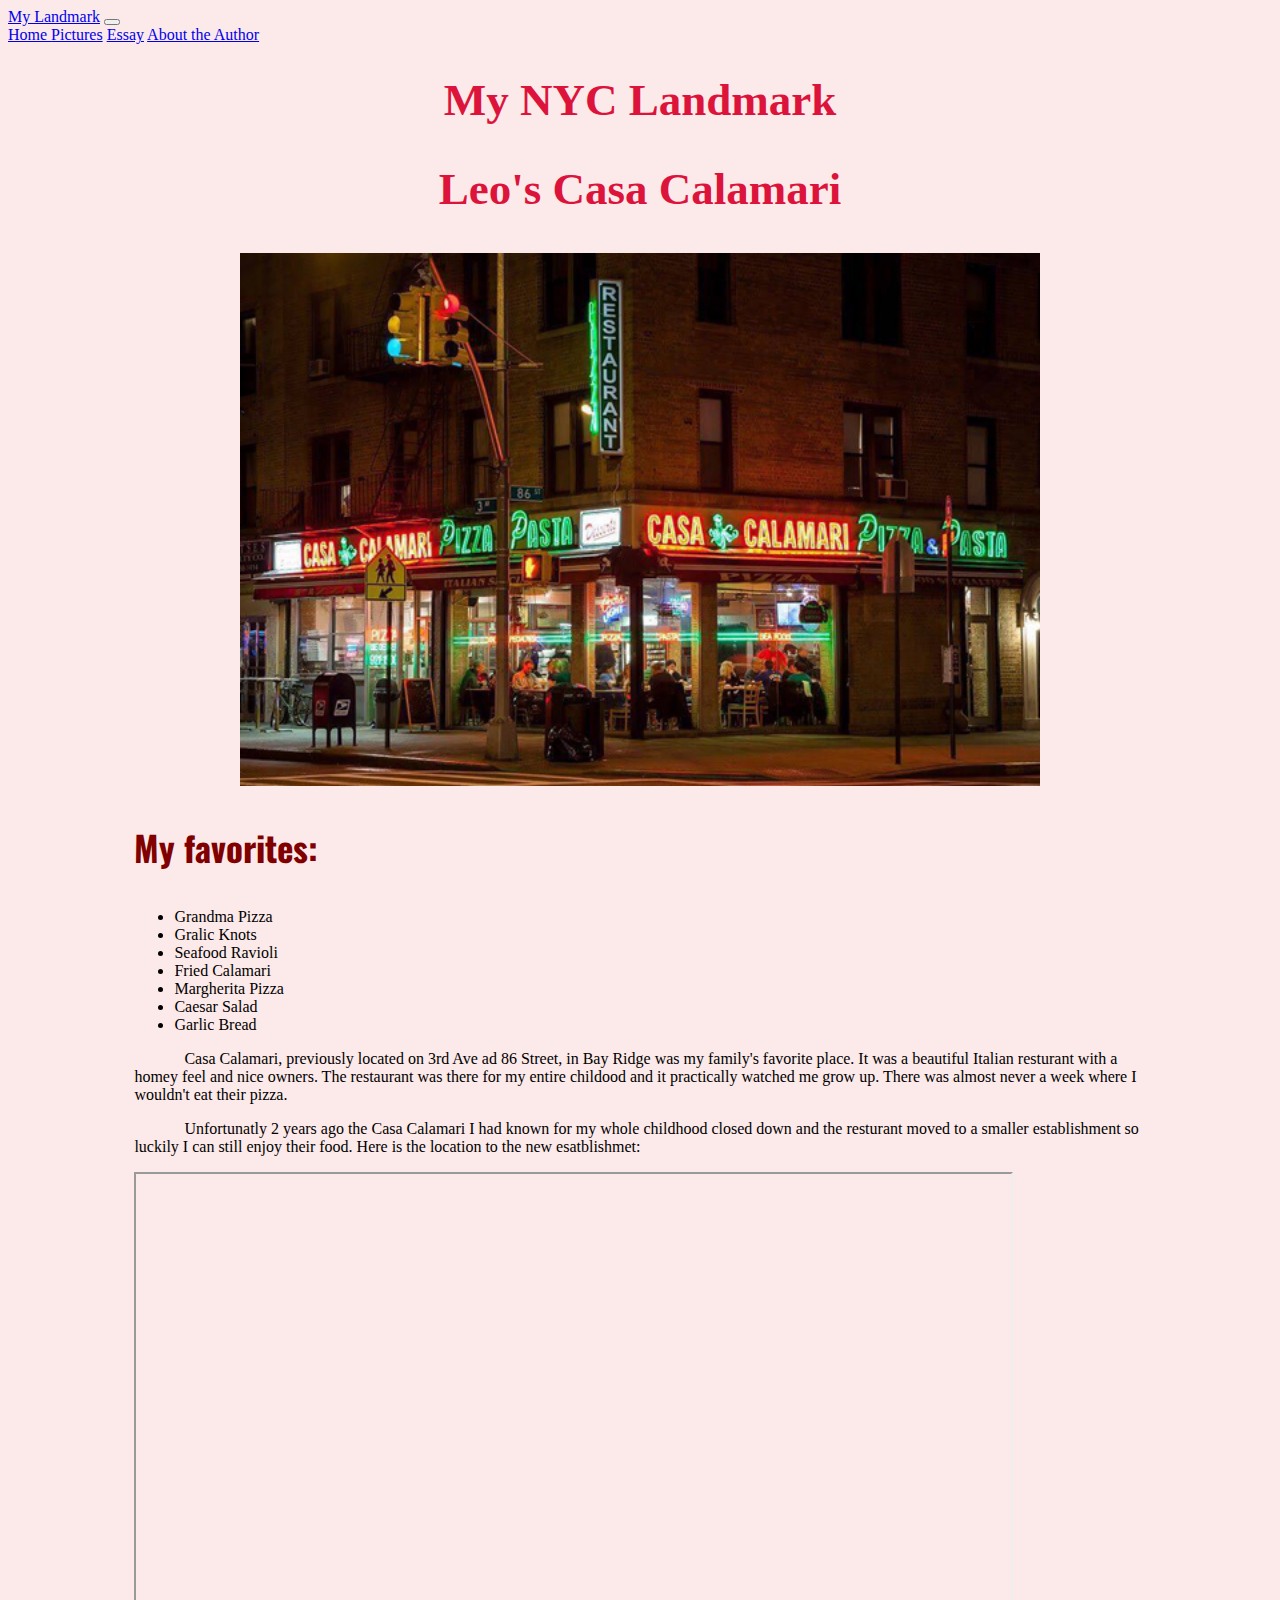
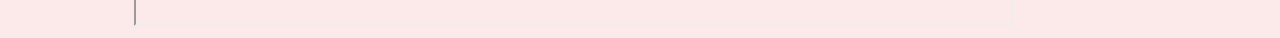
<file: homepage/index.html>
<!DOCTYPE html>

<html lang="en">
    <head>
        <link rel="stylesheet" href="https://cdn.jsdelivr.net/npm/bootstrap@4.5.3/dist/css/bootstrap.min.css" integrity="sha384-TX8t27EcRE3e/ihU7zmQxVncDAy5uIKz4rEkgIXeMed4M0jlfIDPvg6uqKI2xXr2" crossorigin="anonymous">
        <script src="https://code.jquery.com/jquery-3.5.1.slim.min.js" integrity="sha384-DfXdz2htPH0lsSSs5nCTpuj/zy4C+OGpamoFVy38MVBnE+IbbVYUew+OrCXaRkfj" crossorigin="anonymous"></script>
        <script src="https://cdn.jsdelivr.net/npm/bootstrap@4.5.3/dist/js/bootstrap.bundle.min.js" integrity="sha384-ho+j7jyWK8fNQe+A12Hb8AhRq26LrZ/JpcUGGOn+Y7RsweNrtN/tE3MoK7ZeZDyx" crossorigin="anonymous"></script>
        <link href="styles.css" rel="stylesheet">
        <link rel="preconnect" href="https://fonts.gstatic.com">
        <link href="https://fonts.googleapis.com/css2?family=Oswald&display=swap" rel="stylesheet">
        <title>My Webpage</title>
    </head>
    <body>
       <nav class="navbar navbar-expand-lg navbar-light bg-light">
  <a class="navbar-brand" href="#">My Landmark</a>
  <button class="navbar-toggler" type="button" data-toggle="collapse" data-target="#navbarNavAltMarkup" aria-controls="navbarNavAltMarkup" aria-expanded="false" aria-label="Toggle navigation">
    <span class="navbar-toggler-icon"></span>
  </button>
  <div class="collapse navbar-collapse" id="navbarNavAltMarkup">
    <div class="navbar-nav">
      <a class="nav-link active" href="index.html">Home </a>
      <a class="nav-link" href="pictures.html">Pictures</a>
      <a class="nav-link" href="essay.html">Essay</a>
      <a class="nav-link" href="about.html">About the Author</a>
    </div>
  </div>
</nav>
      <h1>My NYC Landmark</h1>

         <div class="container">
           <h2>Leo's Casa Calamari</h2>
    <div class="row mb-4">
    <div class="col">
      <img id="leos" src="leos.jpg">
    </div>
    <div class="col">
      <h3 id = "my">My favorites:</h3>
            <ul>
                <li>Grandma Pizza</li>
                <li>Gralic Knots</li>
                <li>Seafood Ravioli</li>
                <li>Fried Calamari</li>
                <li>Margherita Pizza</li>
                <li>Caesar Salad</li>
                <li>Garlic Bread</li>
            </ul>
            <p id ="essay">Casa Calamari, previously located on 3rd Ave ad 86 Street, in Bay Ridge was my family's favorite place. It was a beautiful Italian resturant with a homey feel and nice owners. The restaurant was there for my entire childood and it practically watched me grow up. There was almost never a week where I wouldn't eat their pizza. </p>
    </div>
    </div>
        <div class="row mb-4">
            <div class="col">
                <p id = "essay"> Unfortunatly 2 years ago the Casa Calamari I had known for my whole childhood closed down and the resturant moved to a smaller establishment so luckily I can still enjoy their food. Here is the location to the new esatblishmet:</p>
                </div>
        <div class="col">
    <iframe src="https://www.google.com/maps/embed?pb=!1m18!1m12!1m3!1d6141.062330720388!2d-74.0333310597432!3d40.624192250803866!2m3!1f0!2f0!3f0!3m2!1i1024!2i768!4f13.1!3m3!1m2!1s0x89c24f8ab4f899fd%3A0xbb1f472a52829461!2sLeo&#39;s%20Casa%20Calamari!5e0!3m2!1sen!2sus!4v1615309436498!5m2!1sen!2sus"  height="450" style="border:2;" allowfullscreen="" loading="lazy" id ="map"></iframe>
           </div>
           </div>
</div>
    </body>
</html>
</file>
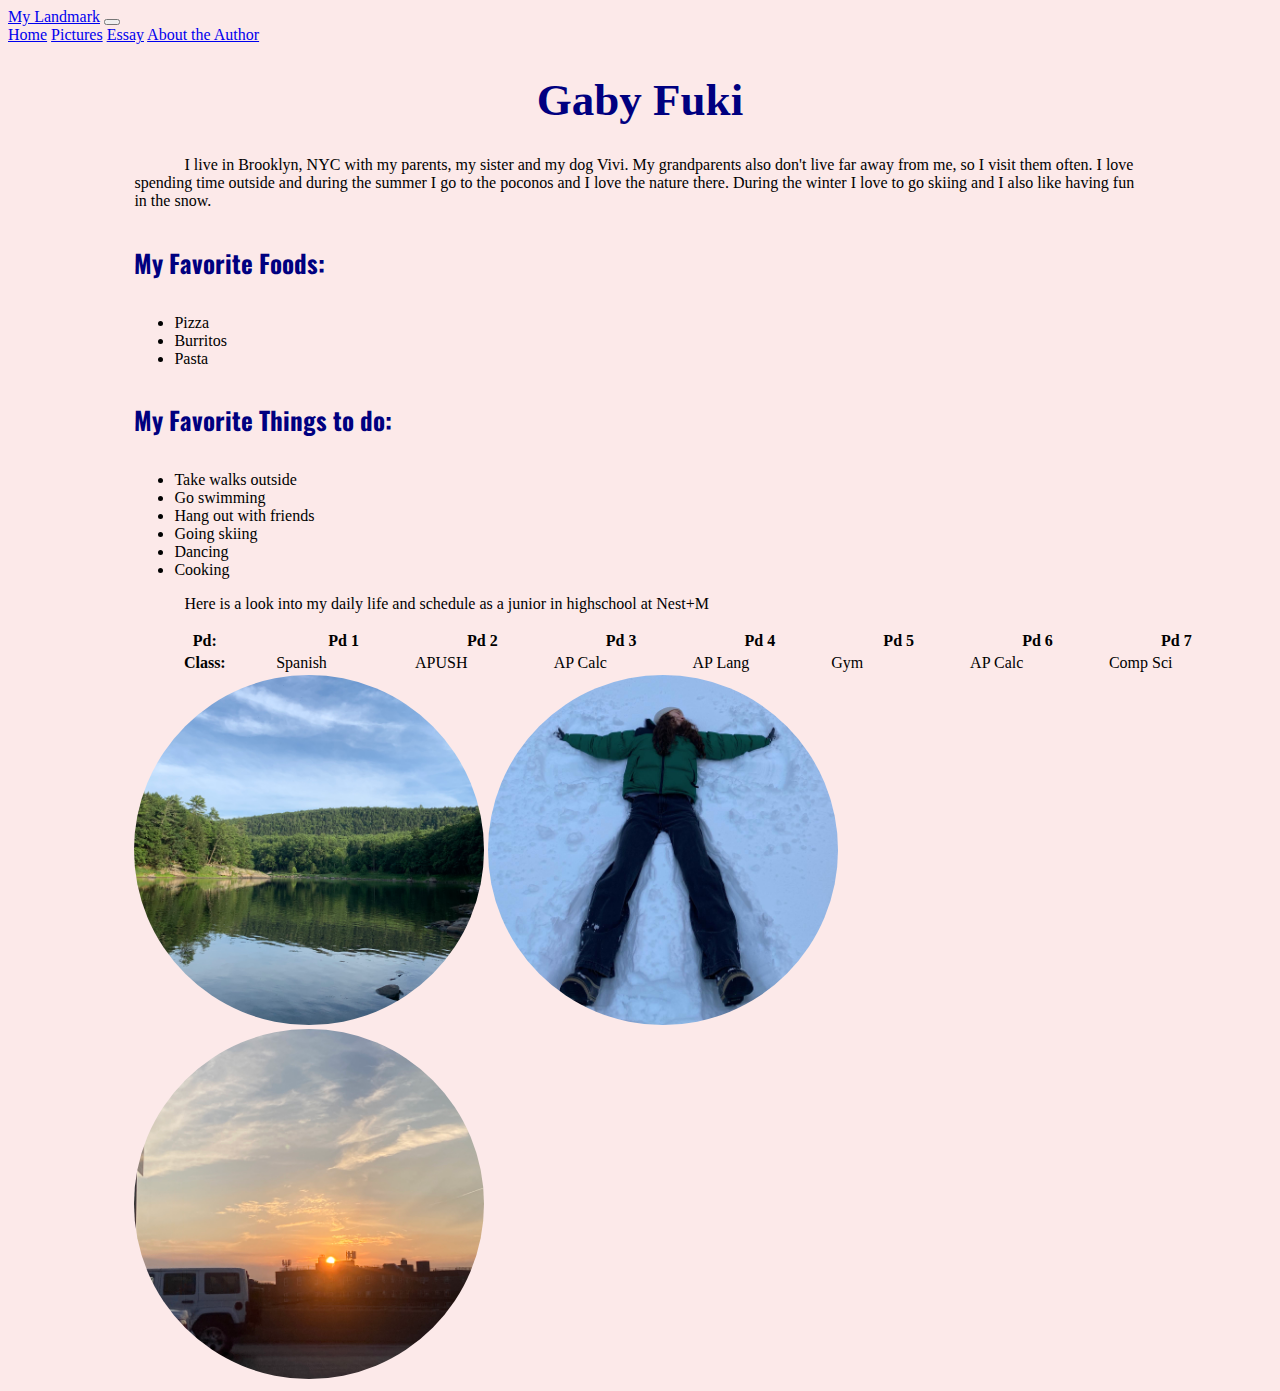
<file: homepage/about.html>
<!DOCTYPE html>

<html lang="en">
    <head>
        <link rel="stylesheet" href="https://cdn.jsdelivr.net/npm/bootstrap@4.5.3/dist/css/bootstrap.min.css" integrity="sha384-TX8t27EcRE3e/ihU7zmQxVncDAy5uIKz4rEkgIXeMed4M0jlfIDPvg6uqKI2xXr2" crossorigin="anonymous">
        <script src="https://code.jquery.com/jquery-3.5.1.slim.min.js" integrity="sha384-DfXdz2htPH0lsSSs5nCTpuj/zy4C+OGpamoFVy38MVBnE+IbbVYUew+OrCXaRkfj" crossorigin="anonymous"></script>
        <script src="https://cdn.jsdelivr.net/npm/bootstrap@4.5.3/dist/js/bootstrap.bundle.min.js" integrity="sha384-ho+j7jyWK8fNQe+A12Hb8AhRq26LrZ/JpcUGGOn+Y7RsweNrtN/tE3MoK7ZeZDyx" crossorigin="anonymous"></script>
        <link href="styles.css" rel="stylesheet">
        <link href="https://fonts.googleapis.com/css2?family=Oswald&display=swap" rel="stylesheet">
        <title>My Webpage</title>
    </head>
    <body>
       <nav class="navbar navbar-expand-lg navbar-light bg-light">
  <a class="navbar-brand" href="#">My Landmark</a>
  <button class="navbar-toggler" type="button" data-toggle="collapse" data-target="#navbarNavAltMarkup" aria-controls="navbarNavAltMarkup" aria-expanded="false" aria-label="Toggle navigation">
    <span class="navbar-toggler-icon"></span>
  </button>
  <div class="collapse navbar-collapse" id="navbarNavAltMarkup">
    <div class="navbar-nav">
      <a class="nav-link" href="index.html">Home</a>
      <a class="nav-link" href="pictures.html">Pictures</a>
      <a class="nav-link" href="essay.html">Essay</a>
      <a class="nav-link active" href="about.html">About the Author </a>
    </div>
  </div>
</nav>
        <h1 id = "Gaby">Gaby Fuki</h1>

        <div class="container">
            <p id= "essay">I live in Brooklyn, NYC with my parents, my sister and my dog Vivi. My grandparents also don't live far away from me, so I visit them often. I love spending time outside and during the summer I go to the poconos and I love the nature there. During the winter I love to go skiing and I also like having fun in the snow.</p>

    <div class="row mb-4">
      <div class="col">
            <h4>My Favorite Foods:</h4>
            <ul>
                <li>Pizza</li>
                <li>Burritos</li>
                <li>Pasta</li>
            </ul>
            <h4>My Favorite Things to do:</h4>
            <ul>
                <li>Take walks outside</li>
                <li>Go swimming</li>
                <li>Hang out with friends</li>
                <li>Going skiing</li>
                <li>Dancing</li>
                <li>Cooking</li>
            </ul>
            </div>
            <div class="col">
                <p id= "essay">Here is a look into my daily life and schedule as a junior in highschool at Nest+M</p>
              <table class="table table-bordered table-dark" id= "table">
<thead>
    <tr>
      <th scope="col">Pd: </th>
      <th scope="col">Pd 1</th>
      <th scope="col">Pd 2</th>
      <th scope="col">Pd 3</th>
      <th scope="col">Pd 4</th>
      <th scope="col">Pd 5</th>
      <th scope="col">Pd 6</th>
      <th scope="col">Pd 7</th>
    </tr>
</thead>
  <tbody>
    <tr>
      <th scope="row">Class: </th>
      <td>Spanish</td>
      <td>APUSH</td>
      <td>AP Calc</td>
      <td>AP Lang</td>
      <td>Gym</td>
      <td>AP Calc</td>
      <td>Comp Sci</td>
    </tr>
  </tbody>
</table>
                </div>
            </div>
            <img id="poconos" src="poconos.jpg">
            <img id="snowy" src="snowy.JPG">
            <img id="clouds" src="IMG_0853 2.jpg">

        </div>
    </body>
</file>
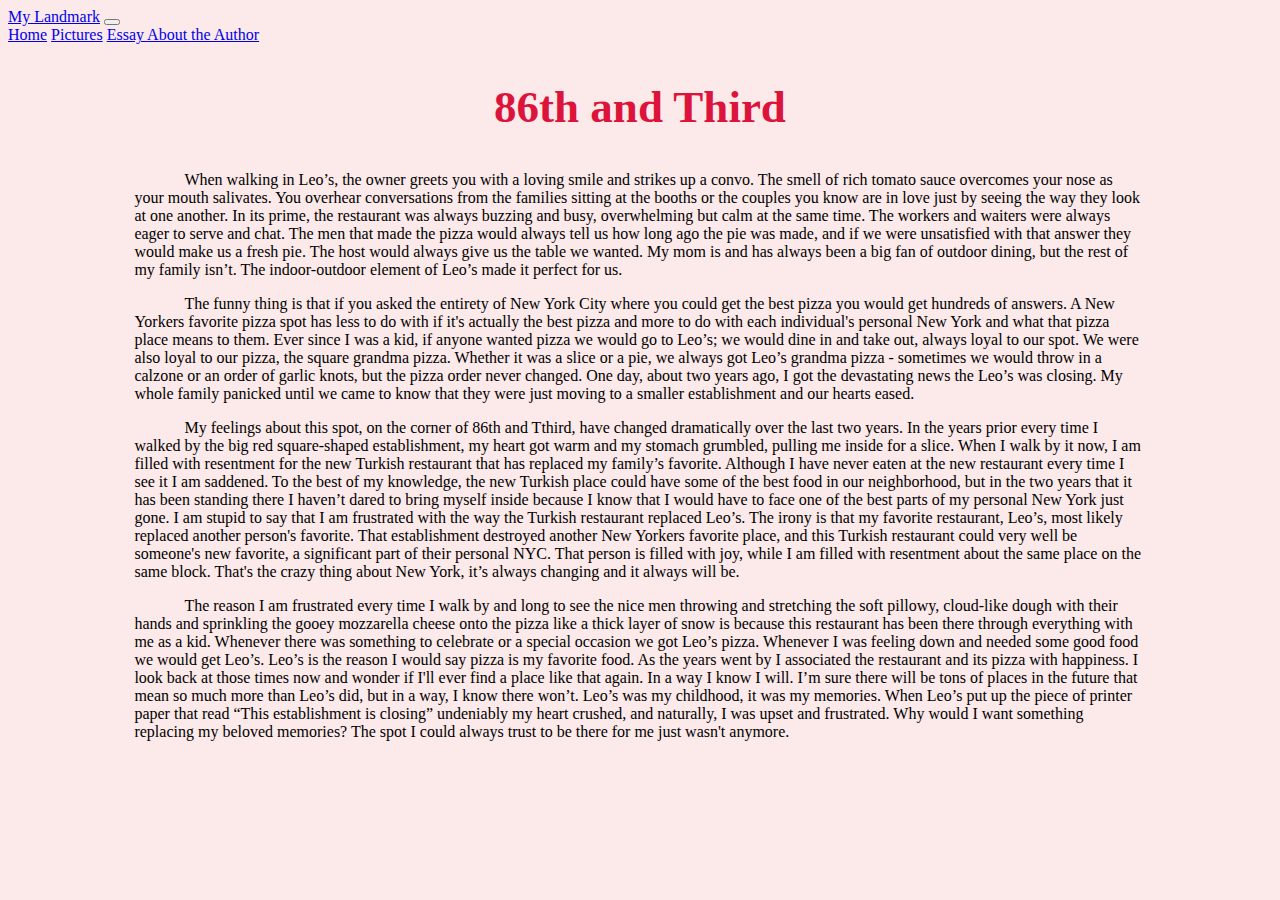
<file: homepage/essay.html>
<!DOCTYPE html>

<html lang="en">
<head>
        <link rel="stylesheet" href="https://cdn.jsdelivr.net/npm/bootstrap@4.5.3/dist/css/bootstrap.min.css" integrity="sha384-TX8t27EcRE3e/ihU7zmQxVncDAy5uIKz4rEkgIXeMed4M0jlfIDPvg6uqKI2xXr2" crossorigin="anonymous">
        <script src="https://code.jquery.com/jquery-3.5.1.slim.min.js" integrity="sha384-DfXdz2htPH0lsSSs5nCTpuj/zy4C+OGpamoFVy38MVBnE+IbbVYUew+OrCXaRkfj" crossorigin="anonymous"></script>
        <script src="https://cdn.jsdelivr.net/npm/bootstrap@4.5.3/dist/js/bootstrap.bundle.min.js" integrity="sha384-ho+j7jyWK8fNQe+A12Hb8AhRq26LrZ/JpcUGGOn+Y7RsweNrtN/tE3MoK7ZeZDyx" crossorigin="anonymous"></script>
        <link href="styles.css" rel="stylesheet">
        <title>My Webpage</title>
    </head>
    <body>
       <nav class="navbar navbar-expand-lg navbar-light bg-light">
  <a class="navbar-brand" href="#">My Landmark</a>
  <button class="navbar-toggler" type="button" data-toggle="collapse" data-target="#navbarNavAltMarkup" aria-controls="navbarNavAltMarkup" aria-expanded="false" aria-label="Toggle navigation">
    <span class="navbar-toggler-icon"></span>
  </button>
  <div class="collapse navbar-collapse" id="navbarNavAltMarkup">
    <div class="navbar-nav">
      <a class="nav-link" href="index.html">Home</a>
      <a class="nav-link" href="pictures.html">Pictures</a>
      <a class="nav-link active" href="essay.html">Essay </a>
      <a class="nav-link" href="about.html">About the Author</a>
    </div>
  </div>
</nav>
        <div class="container">
        <h2>86th and Third</h2>
        <p id ="essay"> When walking in Leo’s, the owner greets you with a loving smile and strikes up a convo. The smell of rich tomato sauce overcomes your nose as your mouth salivates. You overhear conversations from the families sitting at the booths or the couples you know are in love just by seeing the way they look at one another. In its prime, the restaurant was always buzzing and busy, overwhelming but calm at the same time. The workers and waiters were always eager to serve and chat. The men that made the pizza would always tell us how long ago the pie was made, and if we were unsatisfied with that answer they would make us a fresh pie. The host would always give us the table we wanted. My mom is and has always been a big fan of outdoor dining, but the rest of my family isn’t. The indoor-outdoor element of Leo’s made it perfect for us. </p>
        <p id ="essay"> The funny thing is that if you asked the entirety of New York City where you could get the best pizza you would get hundreds of answers. A New Yorkers favorite pizza spot has less to do with if it's actually the best pizza and more to do with each individual's personal New York and what that pizza place means to them. Ever since I was a kid, if anyone wanted pizza we would go to Leo’s; we would dine in and take out, always loyal to our spot. We were also loyal to our pizza, the square grandma pizza. Whether it was a slice or a pie, we always got Leo’s grandma pizza - sometimes we would throw in a calzone or an order of garlic knots, but the pizza order never changed. One day, about two years ago, I got the devastating news the Leo’s was closing. My whole family panicked until we came to know that they were just moving to a smaller establishment and our hearts eased.</p>
        <p id ="essay"> My feelings about this spot, on the corner of 86th and Tthird, have changed dramatically over the last two years. In the years prior every time I walked by the big red square-shaped establishment, my heart got warm and my stomach grumbled, pulling me inside for a slice. When I walk by it now, I am filled with resentment for the new Turkish restaurant that has replaced my family’s favorite. Although I have never eaten at the new restaurant every time I see it I am saddened. To the best of my knowledge, the new Turkish place could have some of the best food in our neighborhood, but in the two years that it has been standing there I haven’t dared to bring myself inside because I know that I would have to face one of the best parts of my personal New York just gone. I am stupid to say that I am frustrated with the way the Turkish restaurant replaced Leo’s. The irony is that my favorite restaurant, Leo’s, most likely replaced another person's favorite. That establishment destroyed another New Yorkers favorite place, and this Turkish restaurant could very well be someone's new favorite, a significant part of their personal NYC. That person is filled with joy, while I am filled with resentment about the same place on the same block. That's the crazy thing about New York, it’s always changing and it always will be.</p>
        <p id ="essay"> The reason I am frustrated every time I walk by and long to see the nice men throwing and stretching the soft pillowy, cloud-like dough with their hands and sprinkling the gooey mozzarella cheese onto the pizza like a thick layer of snow is because this restaurant has been there through everything with me as a kid. Whenever there was something to celebrate or a special occasion we got Leo’s pizza. Whenever I was feeling down and needed some good food we would get Leo’s. Leo’s is the reason I would say pizza is my favorite food. As the years went by I associated the restaurant and its pizza with happiness. I look back at those times now and wonder if I'll ever find a place like that again. In a way I know I will. I’m sure there will be tons of places in the future that mean so much more than Leo’s did, but in a way, I know there won’t. Leo’s was my childhood, it was my memories. When Leo’s put up the piece of printer paper that read “This establishment is closing” undeniably my heart crushed, and naturally, I was upset and frustrated. Why would I want something replacing my beloved memories? The spot I could always trust to be there for me just wasn't anymore.</p>
        </div>
    </body>
</html>
</file>
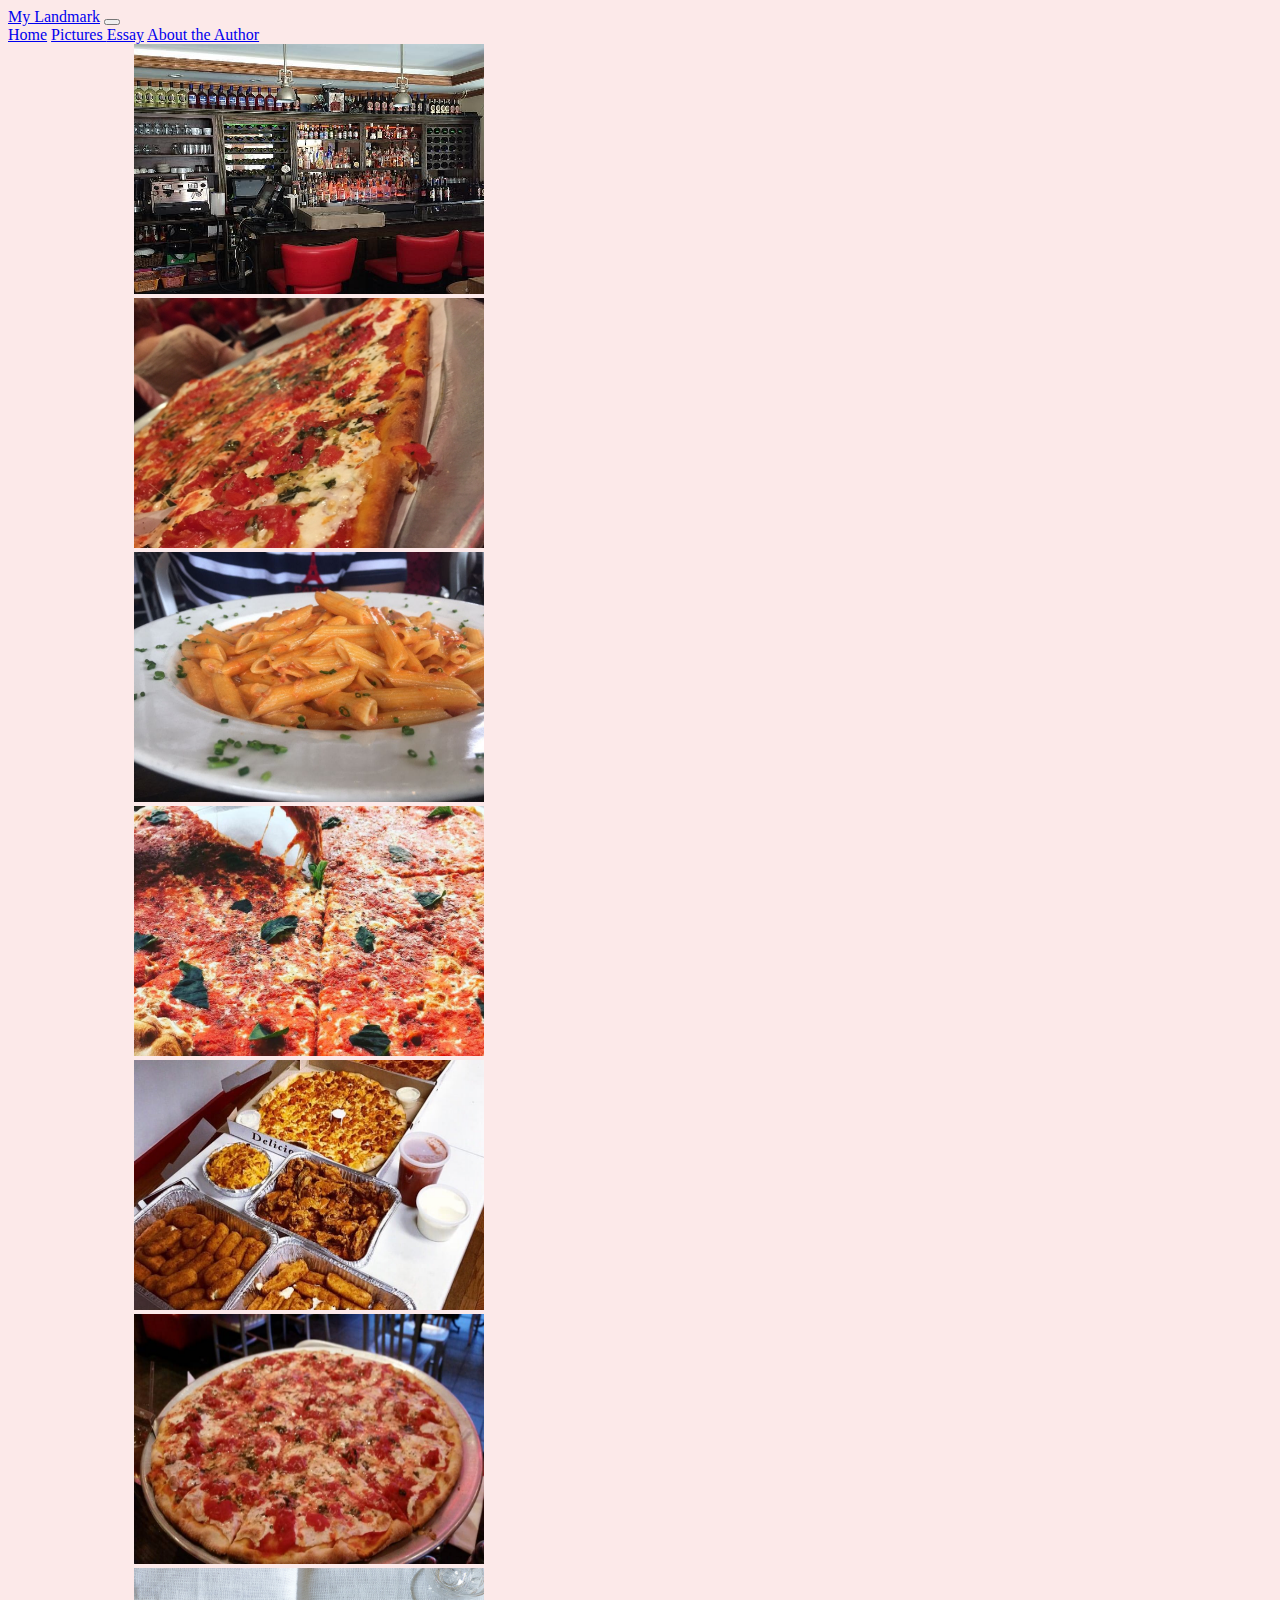
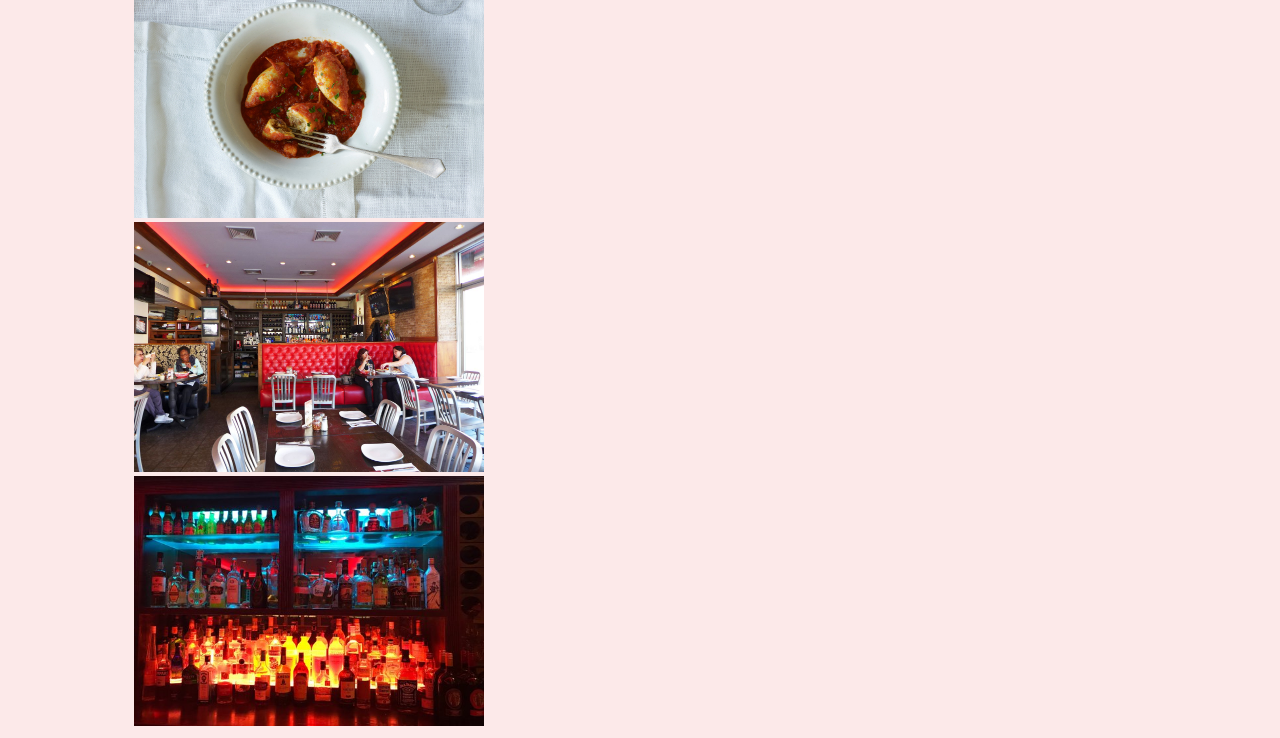
<file: homepage/pictures.html>
<!DOCTYPE html>

<html lang="en">
<head>
        <link rel="stylesheet" href="https://cdn.jsdelivr.net/npm/bootstrap@4.5.3/dist/css/bootstrap.min.css" integrity="sha384-TX8t27EcRE3e/ihU7zmQxVncDAy5uIKz4rEkgIXeMed4M0jlfIDPvg6uqKI2xXr2" crossorigin="anonymous">
        <script src="https://code.jquery.com/jquery-3.5.1.slim.min.js" integrity="sha384-DfXdz2htPH0lsSSs5nCTpuj/zy4C+OGpamoFVy38MVBnE+IbbVYUew+OrCXaRkfj" crossorigin="anonymous"></script>
        <script src="https://cdn.jsdelivr.net/npm/bootstrap@4.5.3/dist/js/bootstrap.bundle.min.js" integrity="sha384-ho+j7jyWK8fNQe+A12Hb8AhRq26LrZ/JpcUGGOn+Y7RsweNrtN/tE3MoK7ZeZDyx" crossorigin="anonymous"></script>
        <link href="styles.css" rel="stylesheet">
        <title>My Webpage</title>
    </head>
    <body>
       <nav class="navbar navbar-expand-lg navbar-light bg-light">
  <a class="navbar-brand" href="#">My Landmark</a>
  <button class="navbar-toggler" type="button" data-toggle="collapse" data-target="#navbarNavAltMarkup" aria-controls="navbarNavAltMarkup" aria-expanded="false" aria-label="Toggle navigation">
    <span class="navbar-toggler-icon"></span>
  </button>
  <div class="collapse navbar-collapse" id="navbarNavAltMarkup">
    <div class="navbar-nav">
      <a class="nav-link" href="index.html">Home</a>
      <a class="nav-link active" href="pictures.html">Pictures </a>
      <a class="nav-link" href="essay.html">Essay</a>
      <a class="nav-link" href="about.html">About the Author</a>
    </div>
  </div>
</nav>

  <div class="container">
    <div class="row mb-4">
      <div class="col">
      <img id="bar2" img src= "bar2.png">
    </div>
    <div class="col">
      <img id="pizza2" img src="pizza2.jpg">
    </div>
    <div class="col">
      <img id="pasta" img src= "pasta1.jpeg">
    </div>
    </div>
    <div class="row mb-4">
    <div class="col">
      <img id="pizza" img src= "pizza.jpeg">
    </div>
    <div class="col">
      <img id="food" img src= "food.png">
    </div>
    <div class="col">
      <img id="pizza3" img src= "pizza3.jpg">
    </div>
    </div>
    <div class= "row mb-4">
     <div class="col">
      <img id="pic" img src= "pic.jpg">
    </div>
    <div class="col">
      <img id="inside" img src= "inside.jpg">
    </div>
     <div class="col">
      <img id="ba" img src= "ba.jpg">
    </div>
    </div>
</div>

    </body>
</html>
</file>
<file: homepage/styles.css>
h1, h2 {
                text-align: center;
                font-family: 'Big Shoulders Display', cursive;
                 color: crimson;
                 font-size: 45px;
            }
h3{
    color: Maroon;
}

#Gaby{
    color: navy;
}

h4{
    font-family: 'Oswald', sans-serif;
    font-size: 25px;
    color: navy;
}

body {
    background-color: #fce9e9;

}
.container {
                width: 80%;
                margin: auto;
            }

#leos {
                width: 800px;
                display: block;
                margin-left: auto;
                margin-right: auto;
            }
#pasta, #pizza2, #pizza, #food, #pizza3, #inside, #pic, #ba, #bar2{
     width: 350px;
     height: 250px;
}

#poconos, #snowy, #clouds {
                border-radius: 50%;
                width: 350px;
            }
#essay{
    text-indent: 50px;
}

#my{
    font-family: 'Oswald', sans-serif;
    font-size: 35px;
}
#map{
    width: 875px;
}
#table {
    table-layout: fixed;
     width: 110%;
}
</file>
